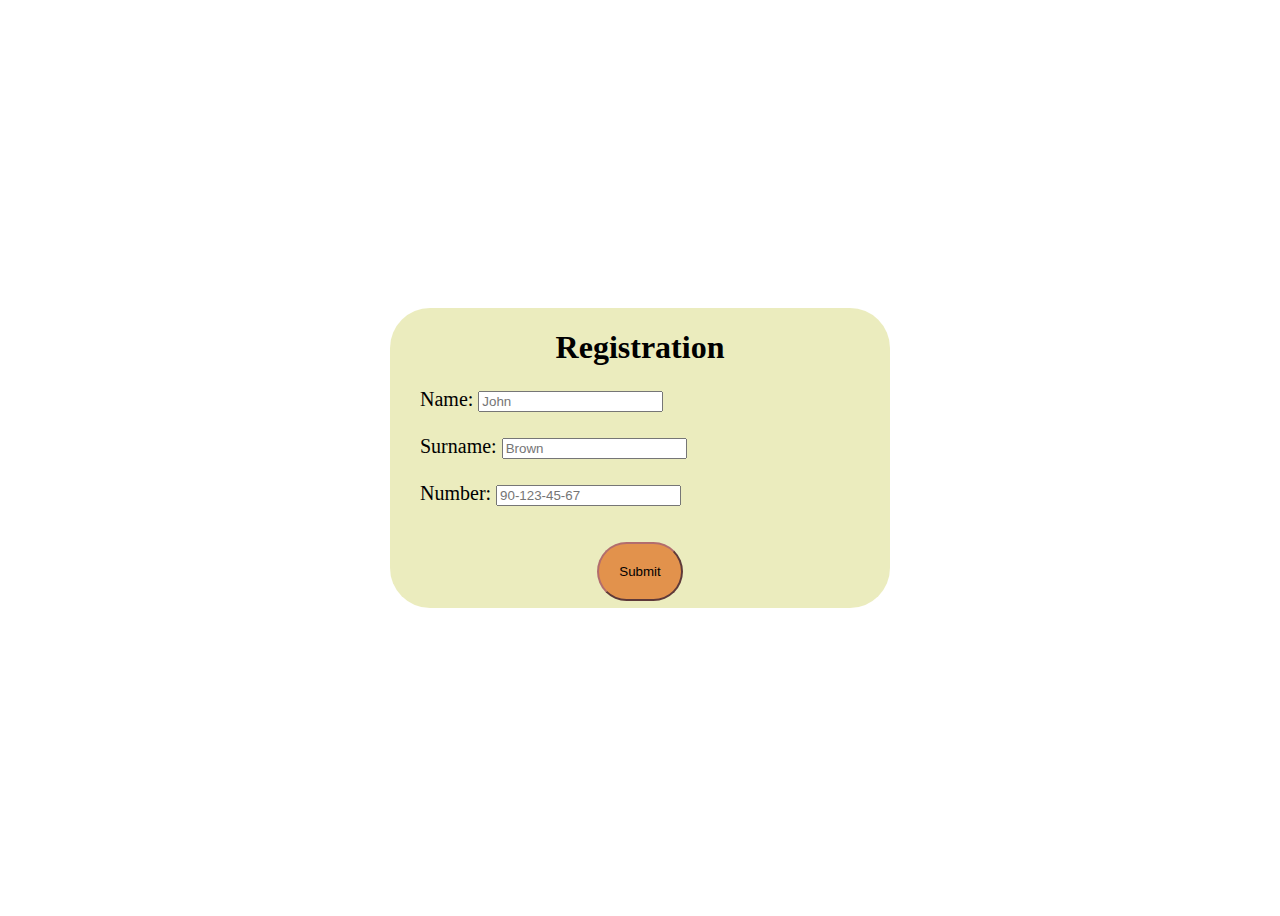
<file: doc.html>
<!DOCTYPE html>
<html lang="en">
<head>
	<meta charset="UTF-8">
	<meta name="viewport" content="width=device-width, initial-scale=1.0">
	<link rel="stylesheet" href="kirish.css">
	
</head>
<body>
	<div class="welcome">
		<div class="rreg">
<h1 >Registration</h1>
</div>
<div class="input">
	<form action="index.html">
<label for="name">Name:</label>
<input type="name" name="name" placeholder="John" minlength="6" maxlength="15" required>
<br>
<br>
<label for="lastname">Surname:</label>
<input type="text" placeholder="Brown" minlength="6" maxlength="15" required>
<br>
<br>
<label for="number">Number:</label>
<input type="tel" placeholder="90-123-45-67" pattern="[0-9]{2}-[0-9]{3}-[0-9]{2}-[0-9]{2}" required>
</div>
<br>
<br>
<div class="next">
<a href="./index.html"><input type="submit" class="eee"></a>
</div>
</form>
	</div>
</body>
</html>
</file>
<file: kirish.css>
body{
	
display: flex;
	justify-content:center ;
	align-items: center;
	height: 100vh;
	background-image: url(https://img.freepik.com/free-photo/top-view-background-beautiful-white-grey-brown-cream-blue-background_140725-72219.jpg);
background-repeat: no-repeat;
background-size: 100%;
}
.welcome{
	width: 500px;
	height: 300px;
    background-color: #d6d87a7d;
	border-radius: 40px;
	box-shadow: 10px 10px rgba(128, 128, 128, 0);
	
}
.rreg{
display: flex;
justify-content: center;

}
.input{
	margin-left: 30px;
font-size: 20px
}
.next{
	display: flex;
justify-content: center;
}
.eee{
	background-color: #e2924c;
	border-color: #b26d6d;
	box-shadow: none;
	border-radius: 30px;
	padding: 20px;
}
</file>
